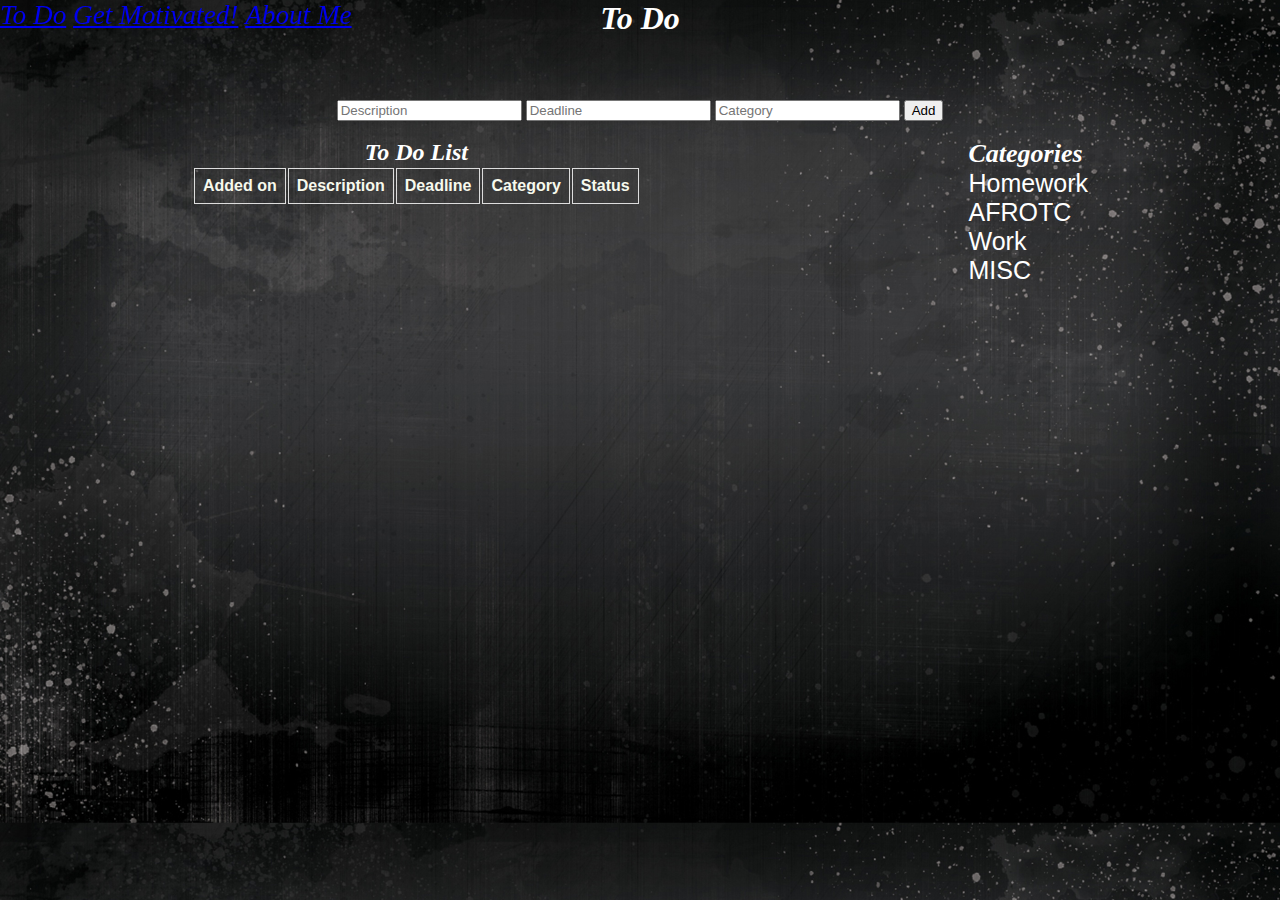
<file: index.html>
<!DOCTYPE html>
<html>
	<head>
		<meta charset="utf-8"/>
		<meta name="viewport" content="width=device-width, initial-scale=1"/>
		<title>Amann's Site</title>
		<link rel="stylesheet" href="index.css"/>
		<script type="text/javascript" src="index.js"></script>
		
		<nav>
				<div class="head"
					<ul>
  						<li class = "navbarli"><a href="https://amann0006.github.io/PaulSite/index.html">To Do</a></li>
  						<li class = "navbarli"><a href="https://amann0006.github.io/PaulSite/motivation.html">Get Motivated!</a></li>
  						<li class = "navbarli"><a href="https://amann0006.github.io/PaulSite/aboutme.html">About Me</a></li>
					</ul>
				</div>
			</nav>
	</head>
	
	<body onload="init()">
		<header>
			<h1 class="maintitle"> To Do <h1>
		</header>
		
		<div class = "wrap">
			<div class = "center">
			<form>
				<input id = "taskDes" type="text" placeholder="Description"/>
				<input id = "taskDed" type="text" placeholder="Deadline"/>
				<input id = "taskCat" type="text" placeholder="Category"/>
				<input type="button" onclick="addTask()" value="Add"/>
			</form>
			</div>
			<br>
			<div id = "left">
			<h2 class="secondtitle">To Do List</h2>
				<table id="table" class="catlist">
				  <tr id = "tr">
				  	<th>Added on</th>
					<th>Description</th>
					<th>Deadline</th>
					<th>Category</th>
					<th>Status</th>
				  </tr>
				</table>
			</div>
			
			<div id = "right">
			<h3 class="thirdtitle">Categories</h3>
				<ul class="catlist">
					<li>Homework</li>
					<li>AFROTC</li>
					<li>Work</li>
					<li>MISC</li>
				</ul>
			</div>
		</div>
	</body>

</html>
</file>
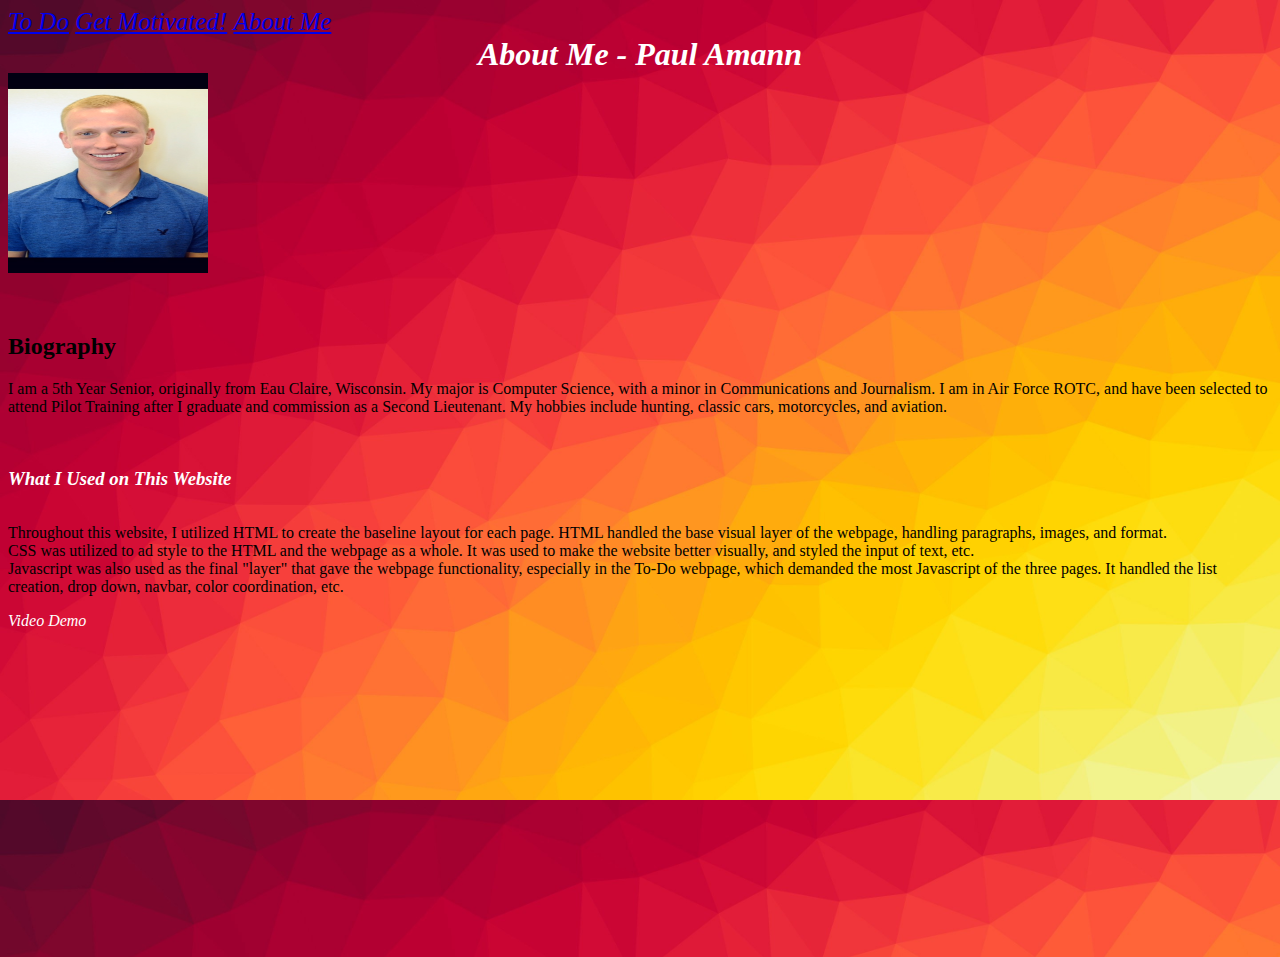
<file: aboutme.html>
<!DOCTYPE html>
<html>
<meta name="viewport" content="width=device-width, initial-scale=1">
<head>
<style>
ul {
    list-style-type: none;
    margin: 0;
    padding: 0;
    font-family: Impact;
  	font-style: italic;
  	font-size: 25px;
  	margin: 0;
  	color: white;
}

li {
    display: inline;
}

.headerstyle {
  font-family: Impact;
  font-style: italic;
  margin: 0;
  color: white;
}
body{
	background-image: url("aboutmebackground.jpg");
	background-size: 100%;
}
paragraph{
	font-style: Arial sans-sarif;
	font-size: 2rem;
}
</style>
<ul>
  <li><a href="https://amann0006.github.io/PaulSite/index.html">To Do</a></li>
  <li><a href="https://amann0006.github.io/PaulSite/motivation.html">Get Motivated!</a></li>
  <li><a href="https://amann0006.github.io/PaulSite/aboutme.html">About Me</a></li>
</ul>
<title>Amann's Site</title>
<h1 align="center" size="50px"  class="headerstyle"><i>About Me - Paul Amann</i></h1>
</head>
<body>
	<img src="paulimage.jpg" alt="Paul Picture" width="200" height="200">
<br>
<br>
<br>
<h2> Biography </h2>
<div>	
 <p class="paragraph">
 I am a 5th Year Senior, originally from Eau Claire, Wisconsin. My major is Computer Science, with a
 minor in Communications and Journalism. I am in Air Force ROTC, and have been selected to attend Pilot Training 
 after I graduate and commission as a Second Lieutenant. My hobbies include hunting, classic cars, motorcycles, and aviation.
 </p>
</div>
 <br>
 <br>
 <h3 class="headerstyle"><i>What I Used on This Website</i></h3>
 <br>
 <p class="paragraph">
 Throughout this website, I utilized HTML to create the baseline layout for each page. HTML handled
 the base visual layer of the webpage, handling paragraphs, images, and format.
 <br>
 CSS was utilized to ad style to the HTML and the webpage as a whole. It was used to make the 
 website better visually, and styled the input of text, etc.
 <br>
 Javascript was also used as the final "layer" that gave the webpage functionality, especially in the 
 To-Do webpage, which demanded the most Javascript of the three pages. It handled the list creation, drop down,
 navbar, color coordination, etc.
 </p>
 
 <p class="headerstyle"><i>Video Demo</i></h4>
 </p>
 
<iframe width="560" height="315" src="https://www.youtube.com/embed/RnC-HJjgB28" frameborder="0" allow="autoplay; encrypted-media" allowfullscreen></iframe>

</body>
</html>
</file>
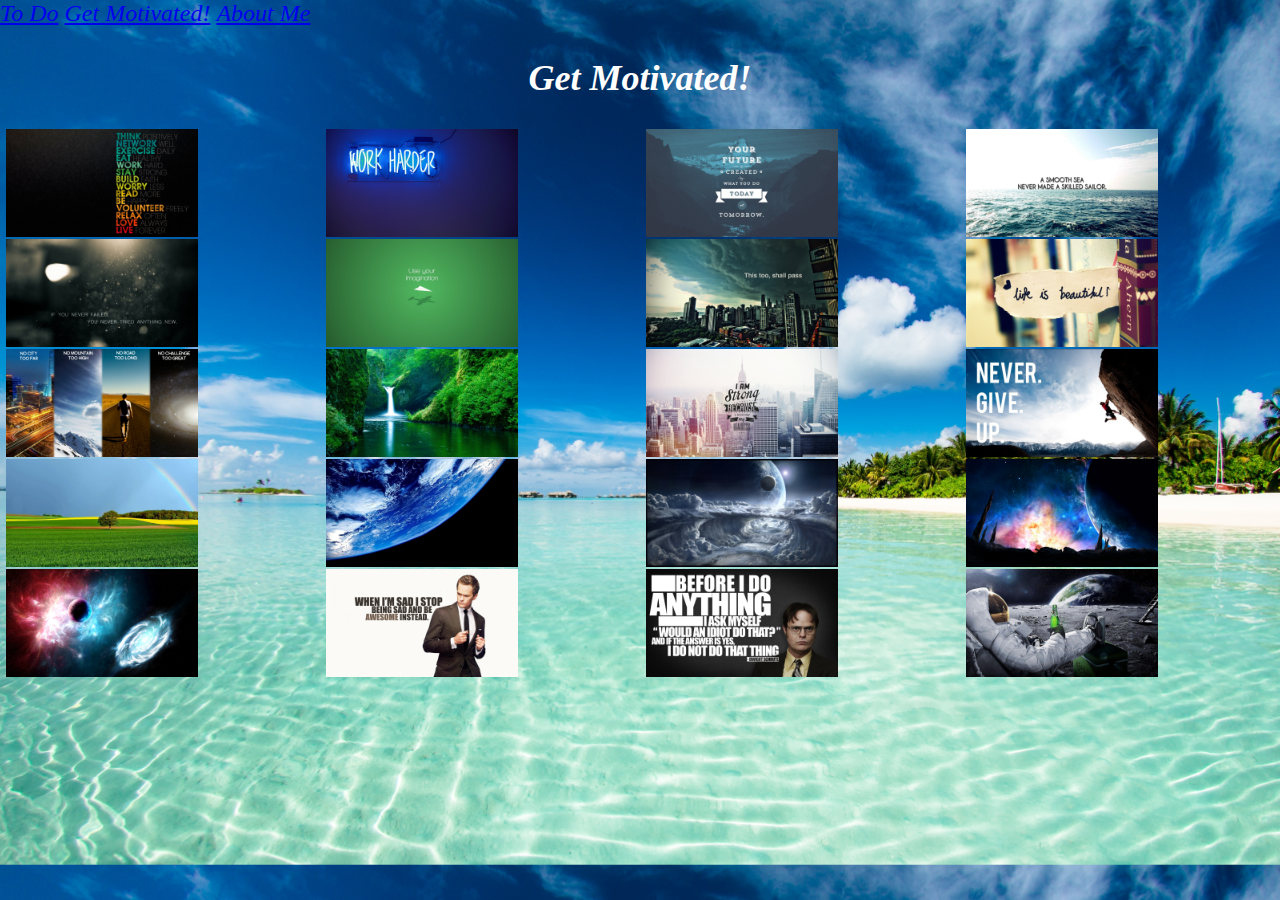
<file: motivation.html>
<!DOCTYPE html>
<html>
<meta name="viewport" content="width=device-width, initial-scale=1">
<head>
<style>
ul {
    list-style-type: none;
    margin: 0;
    padding: 0;
}

li {
    display: inline;
}

body {
  font-family: Impact;
  font-style: italic;
  font-size: 1.5rem;
  margin: 0;
  color: white;
}

* {
  box-sizing: border-box;
}

.row > .column {
  padding: 0 6px;
}

.row:after {
  content: "";
  display: table;
  clear: both;
}

.column {
  float: left;
  width: 25%;
}

/* The Modal (background) */
.modal {
  display: none;
  position: fixed;
  z-index: 1;
  padding-top: 100px;
  left: 0;
  top: 0;
  width: 100%;
  height: 100%;
  overflow: auto;
  background-color: black;
}

/* Modal Content */
.modal-content {
  position: relative;
  background-color: #fefefe;
  margin: auto;
  padding: 0;
  width: 90%;
  max-width: 1200px;
}

/* The Close Button */
.close {
  color: white;
  position: absolute;
  top: 10px;
  right: 25px;
  font-size: 35px;
  font-weight: bold;
}

.close:hover,
.close:focus {
  color: #999;
  text-decoration: none;
  cursor: pointer;
}

.mySlides {
  display: none;
}

.cursor {
  cursor: pointer;
}

/* Next & previous buttons */
.prev,
.next {
  cursor: pointer;
  position: absolute;
  top: 50%;
  width: auto;
  padding: 16px;
  margin-top: -50px;
  color: white;
  font-weight: bold;
  font-size: 20px;
  transition: 0.6s ease;
  border-radius: 0 3px 3px 0;
  user-select: none;
  -webkit-user-select: none;
}

/* Position the "next button" to the right */
.next {
  right: 0;
  border-radius: 3px 0 0 3px;
}

/* On hover, add a black background color with a little bit see-through */
.prev:hover,
.next:hover {
  background-color: rgba(0, 0, 0, 0.8);
}

/* Number text (1/3 etc) */
.numbertext {
  color: #f2f2f2;
  font-size: 12px;
  padding: 8px 12px;
  position: absolute;
  top: 0;
}

img {
  margin-bottom: -4px;
}

.caption-container {
  text-align: center;
  background-color: black;
  padding: 2px 16px;
  color: white;
}

.demo {
  opacity: 0.6;
}

.active,
.demo:hover {
  opacity: 1;
}

img.hover-shadow {
  transition: 0.3s;
}

.hover-shadow:hover {
  box-shadow: 0 4px 8px 0 rgba(0, 0, 0, 0.2), 0 6px 20px 0 rgba(0, 0, 0, 0.19);
}
.background{
	background-image:url("beach-island-maldives-1430677.jpg");
	background-size: 100%;
	}
	
/* Smooth Transitions*/
.fade {
  -webkit-animation-name: fade;
  -webkit-animation-duration: 3s;
  animation-name: fade;
  animation-duration: 3s;
}

@-webkit-keyframes fade {
  from {opacity: .7} 
  to {opacity: 1}
}

@keyframes fade {
  from {opacity: .7} 
  to {opacity: 1}
}
</style>

<ul>
  <li><a href="https://amann0006.github.io/PaulSite/index.html">To Do</a></li>
  <li><a href="https://amann0006.github.io/PaulSite/motivation.html">Get Motivated!</a></li>
  <li><a href="https://amann0006.github.io/PaulSite/aboutme.html">About Me</a></li>
</ul>
<title>Amann's Site</title>
</head>


<body class="background">

<h2 style="text-align:center">Get Motivated!</h2>



<div class="row">
  <div class="column">
    <img src="motiv1.jpg" style="width:12rem" onclick="openModal();currentSlide(1)" class="hover-shadow cursor">
  </div>
  <div class="column">
    <img src="motiv2.jpg" style="width:12rem" onclick="openModal();currentSlide(2)" class="hover-shadow cursor">
  </div>
  <div class="column">
    <img src="motiv3.jpg" style="width:12rem" onclick="openModal();currentSlide(3)" class="hover-shadow cursor">
  </div>
  <div class="column">
    <img src="motiv4.jpg" style="width:12rem" onclick="openModal();currentSlide(4)" class="hover-shadow cursor">
  </div>
  <div class="column">
    <img src="motiv5.jpg" style="width:12rem" onclick="openModal();currentSlide(5)" class="hover-shadow cursor">
  </div>
  <div class="column">
    <img src="motiv6.jpg" style="width:12rem" onclick="openModal();currentSlide(6)" class="hover-shadow cursor">
  </div>
  <div class="column">
    <img src="motiv7.jpg" style="width:12rem" onclick="openModal();currentSlide(7)" class="hover-shadow cursor">
  </div>
  <div class="column">
    <img src="motiv8.jpg" style="width:12rem" onclick="openModal();currentSlide(8)" class="hover-shadow cursor">
  </div>
  <div class="column">
    <img src="motiv9.jpg" style="width:12rem" onclick="openModal();currentSlide(9)" class="hover-shadow cursor">
  </div>
  <div class="column">
    <img src="motiv10.jpg" style="width:12rem" onclick="openModal();currentSlide(10)" class="hover-shadow cursor">
  </div>
  <div class="column">
    <img src="motiv11.jpg" style="width:12rem" onclick="openModal();currentSlide(11)" class="hover-shadow cursor">
  </div>
  <div class="column">
    <img src="motiv12.jpg" style="width:12rem" onclick="openModal();currentSlide(12)" class="hover-shadow cursor">
  </div>
  <div class="column">
    <img src="motiv13.jpg" style="width:12rem" onclick="openModal();currentSlide(13)" class="hover-shadow cursor">
  </div>
  <div class="column">
    <img src="motiv14.jpg" style="width:12rem" onclick="openModal();currentSlide(14)" class="hover-shadow cursor">
  </div>
  <div class="column">
    <img src="motiv15.jpg" style="width:12rem" onclick="openModal();currentSlide(15)" class="hover-shadow cursor">
  </div>
  <div class="column">
    <img src="motiv16.jpg" style="width:12rem" onclick="openModal();currentSlide(16)" class="hover-shadow cursor">
  </div>
  <div class="column">
    <img src="motiv17.jpg" style="width:12rem" onclick="openModal();currentSlide(17)" class="hover-shadow cursor">
  </div>
  <div class="column">
    <img src="motiv18.jpg" style="width:12rem" onclick="openModal();currentSlide(18)" class="hover-shadow cursor">
  </div>
  <div class="column">
    <img src="motiv19.jpg" style="width:12rem" onclick="openModal();currentSlide(19)" class="hover-shadow cursor">
  </div>
  <div class="column">
    <img src="motiv20.jpg" style="width:12rem" onclick="openModal();currentSlide(20)" class="hover-shadow cursor">
  </div>
</div>

<div id="myModal" class="modal">
  <span class="close cursor" onclick="closeModal()">&times;</span>
  <div class="modal-content">

    <div class="mySlides fade">
      <div class="numbertext">1 / 20</div>
      <img src="motiv1.jpg" style="width:100%">
    </div>

    <div class="mySlides fade">
      <div class="numbertext">2 / 20</div>
      <img src="motiv2.jpg" style="width:100%">
    </div>

    <div class="mySlides fade">
      <div class="numbertext">3 / 20</div>
      <img src="motiv3.jpg" style="width:100%">
    </div>
    
    <div class="mySlides fade">
      <div class="numbertext">4 / 20</div>
      <img src="motiv4.jpg" style="width:100%">
    </div>
    
    <div class="mySlides fade">
      <div class="numbertext">5 / 20</div>
      <img src="motiv5.jpg" style="width:100%">
    </div>
    
    <div class="mySlides fade">
      <div class="numbertext">6 / 20</div>
      <img src="motiv6.jpg" style="width:100%">
    </div>
    
    <div class="mySlides fade">
      <div class="numbertext">7 / 20</div>
      <img src="motiv7.jpg" style="width:100%">
    </div>
    
    <div class="mySlides fade">
      <div class="numbertext">8 / 20</div>
      <img src="motiv8.jpg" style="width:100%">
    </div>
    
    <div class="mySlides fade">
      <div class="numbertext">9 / 20</div>
      <img src="motiv9.jpg" style="width:100%">
    </div>
    
    <div class="mySlides fade">
      <div class="numbertext">10 / 20</div>
      <img src="motiv10.jpg" style="width:100%">
    </div>
    
    <div class="mySlides fade">
      <div class="numbertext">11 / 20</div>
      <img src="motiv11.jpg" style="width:100%">
    </div>
    
    <div class="mySlides fade">
      <div class="numbertext">12 / 20</div>
      <img src="motiv12.jpg" style="width:100%">
    </div>
    
    <div class="mySlides fade">
      <div class="numbertext">13 / 20</div>
      <img src="motiv13.jpg" style="width:100%">
    </div>
    
    <div class="mySlides fade">
      <div class="numbertext">14 / 20</div>
      <img src="motiv14.jpg" style="width:100%">
    </div>
    
    <div class="mySlides fade">
      <div class="numbertext">15 / 20</div>
      <img src="motiv15.jpg" style="width:100%">
    </div>
    
    <div class="mySlides fade">
      <div class="numbertext">16 / 20</div>
      <img src="motiv16.jpg" style="width:100%">
    </div>
    
    <div class="mySlides fade">
      <div class="numbertext">17 / 20</div>
      <img src="motiv17.jpg" style="width:100%">
    </div>
    
    <div class="mySlides fade">
      <div class="numbertext">18 / 20</div>
      <img src="motiv18.jpg" style="width:100%">
    </div>
    
    <div class="mySlides fade">
      <div class="numbertext">19 / 20</div>
      <img src="motiv19.jpg" style="width:100%">
    </div>
    
    <div class="mySlides fade">
      <div class="numbertext">20 / 20</div>
      <img src="motiv20.jpg" style="width:100%">
    </div>
    <button onclick="changer()">Auto Play</button>
    
    <a class="prev" onclick="plusSlides(-1)">&#10094;</a>
    <a class="next" onclick="plusSlides(1)">&#10095;</a>

    <div class="caption-container">
      <p id="caption"></p>
    </div>


    <div class="column">
      <img class="demo cursor" src="motiv1.jpg" style="width:6rem" onclick="currentSlide(1)" alt="Live Your Dream">
    </div>
    <div class="column">
      <img class="demo cursor" src="motiv2.jpg" style="width:6rem" onclick="currentSlide(2)" alt="Work Harder">
    </div>
    <div class="column">
      <img class="demo cursor" src="motiv3.jpg" style="width:6rem" onclick="currentSlide(3)" alt="What Will You Do?">
    </div>
    <div class="column">
      <img class="demo cursor" src="motiv4.jpg" style="width:6rem" onclick="currentSlide(4)" alt="Sail the Rough Seas">
    </div>
    <div class="column">
      <img class="demo cursor" src="motiv5.jpg" style="width:6rem" onclick="currentSlide(5)" alt="Don't be Afraid to Fail">
    </div>
    <div class="column">
      <img class="demo cursor" src="motiv6.jpg" style="width:6rem" onclick="currentSlide(6)" alt="Use It!">
    </div>
    <div class="column">
      <img class="demo cursor" src="motiv7.jpg" style="width:6rem" onclick="currentSlide(7)" alt="It Shall">
    </div>
    <div class="column">
      <img class="demo cursor" src="motiv8.jpg" style="width:6rem" onclick="currentSlide(8)" alt="Enjoy Every Moment">
    </div>
    <div class="column">
      <img class="demo cursor" src="motiv9.jpg" style="width:6rem" onclick="currentSlide(9)" alt="Fight For It">
    </div>
    <div class="column">
      <img class="demo cursor" src="motiv10.jpg" style="width:6rem" onclick="currentSlide(10)" alt="Relax">
    </div>
    <div class="column">
      <img class="demo cursor" src="motiv11.jpg" style="width:6rem" onclick="currentSlide(11)" alt="Stay Strong">
    </div>
    <div class="column">
      <img class="demo cursor" src="motiv12.jpg" style="width:6rem" onclick="currentSlide(12)" alt="Never. Ever.">
    </div>
    <div class="column">
      <img class="demo cursor" src="motiv13.jpg" style="width:6rem" onclick="currentSlide(13)" alt="Search for Rainbows">
    </div>
    <div class="column">
      <img class="demo cursor" src="motiv14.jpg" style="width:6rem" onclick="currentSlide(14)" alt="See the World">
    </div>
    <div class="column">
      <img class="demo cursor" src="motiv15.jpg" style="width:6rem" onclick="currentSlide(15)" alt="See Other Worlds">
    </div>
    <div class="column">
      <img class="demo cursor" src="motiv16.jpg" style="width:6rem" onclick="currentSlide(16)" alt="What If You Could Anywhere?">
    </div>
    <div class="column">
      <img class="demo cursor" src="motiv17.jpg" style="width:6rem" onclick="currentSlide(17)" alt="The Mystery of the Universe">
    </div>
    <div class="column">
      <img class="demo cursor" src="motiv18.jpg" style="width:6rem" onclick="currentSlide(18)" alt="Be Awesome">
    </div>
    <div class="column">
      <img class="demo cursor" src="motiv19.jpg" style="width:6rem" onclick="currentSlide(19)" alt="Just Think">
    </div>
    <div class="column">
      <img class="demo cursor" src="motiv20.jpg" style="width:6rem" onclick="currentSlide(20)" alt="And Take a Breather">
    </div>
  </div>
</div>

<script>
function openModal() {
  document.getElementById('myModal').style.display = "block";
}

function closeModal() {
  document.getElementById('myModal').style.display = "none";
}

var slideIndex = 1;
showSlides(slideIndex);

function plusSlides(n) {
  showSlides(slideIndex += n);
}

function currentSlide(n) {
  showSlides(slideIndex = n);
}

function showSlides(n) {
  var i;
  var slides = document.getElementsByClassName("mySlides");
  var dots = document.getElementsByClassName("demo");
  var captionText = document.getElementById("caption");
  //Handling Slide Show Length Ops
  if (n > slides.length) {slideIndex = 1}
  if (n < 1) {slideIndex = slides.length}
  for (i = 0; i < slides.length; i++) {
      slides[i].style.display = "none";
  }
  for (i = 0; i < dots.length; i++) {
      dots[i].className = dots[i].className.replace(" active", "");
  }
  slides[slideIndex-1].style.display = "block";
  dots[slideIndex-1].className += " active";
  captionText.innerHTML = dots[slideIndex-1].alt;
}

// Auto Play Slideshow function
var myIndex = 0;
changer();

function changer() {
    var i;
    var x = document.getElementsByClassName("mySlides");
    for (i = 0; i < x.length; i++) {
       x[i].style.display = "none";  
    }
    myIndex++;
    if (myIndex > x.length) {myIndex = 1}    
    x[myIndex-1].style.display = "block";  
    setTimeout(changer, 10000); // Change image every 10 seconds
}
</script>
    
</body>
</html>
</file>
<file: index.css>
ul {
    list-style-type: none;
    margin: 0;
    padding: 0;
  	font-size: 25px;
  	margin: 0;
  	color: white;
}

.head {
	font-family: Impact;
    font-style: italic;
    margin: 0;
    color: white;
    display: inline;
    font-size: 1.7rem;
}

.maintitle{
	font-family: Impact;
    font-style: italic;
    margin: 0;
    color: white;
    text-align: center;
    }

.secondtitle{
	font-family: Impact;
    font-style: italic;
    margin: 0;
    color: white;
    text-align:center;
    }
   
.thirdtitle{
	font-family: Impact;
    font-style: italic;
    margin: 0;
    color: white;
    font-size: 26px;
    } 
.catlist{
    font-family: Arial;
    }
.navbarli{
	display: inline;
}
body {
	background-image: url("todobackground.jpg");
	background-size: 100%;
}


html, body{
	margin: 0;
	padding: 0;
	width: 100%
}

header{
	width: 100%;
	height: 10vh;
}

nav{
	position: fixed;
	width: 100%;
}

nav ul{
	list-style: none;
	background: black;
	overflow: hidden;
	color: white;
	padding: 0;
	text-align: center;
	margin: 0;
	transition: 1s;
}

nav.black ul{
	background: #000;
}

nav ul li{
	display: inline-block;
	padding: 20px;
}

nav ul li a{
	text-decoration: none;
	color: #fff;
	font-size: 20px;
}



.table {
    font-family: arial, sans-serif;
    border-collapse: collapse;
    width: 100%;
	table-align: left;
}

.td, th {
    border: 1px solid #dddddd;
    text-align: left;
    padding: 8px;
}

.tr:nth-child(even) {
    background-color: #dddddd;
}

.wrap{
	margin: auto;
	width: 70%;
	padding: 10px;
	color: #f7f9ed;
}

.center{
	text-align: center;
	color: blue;
}
#left{
	text-align: center;
	float: left;
}

#right{
	text-align: left;
	float: right;
}
</file>
